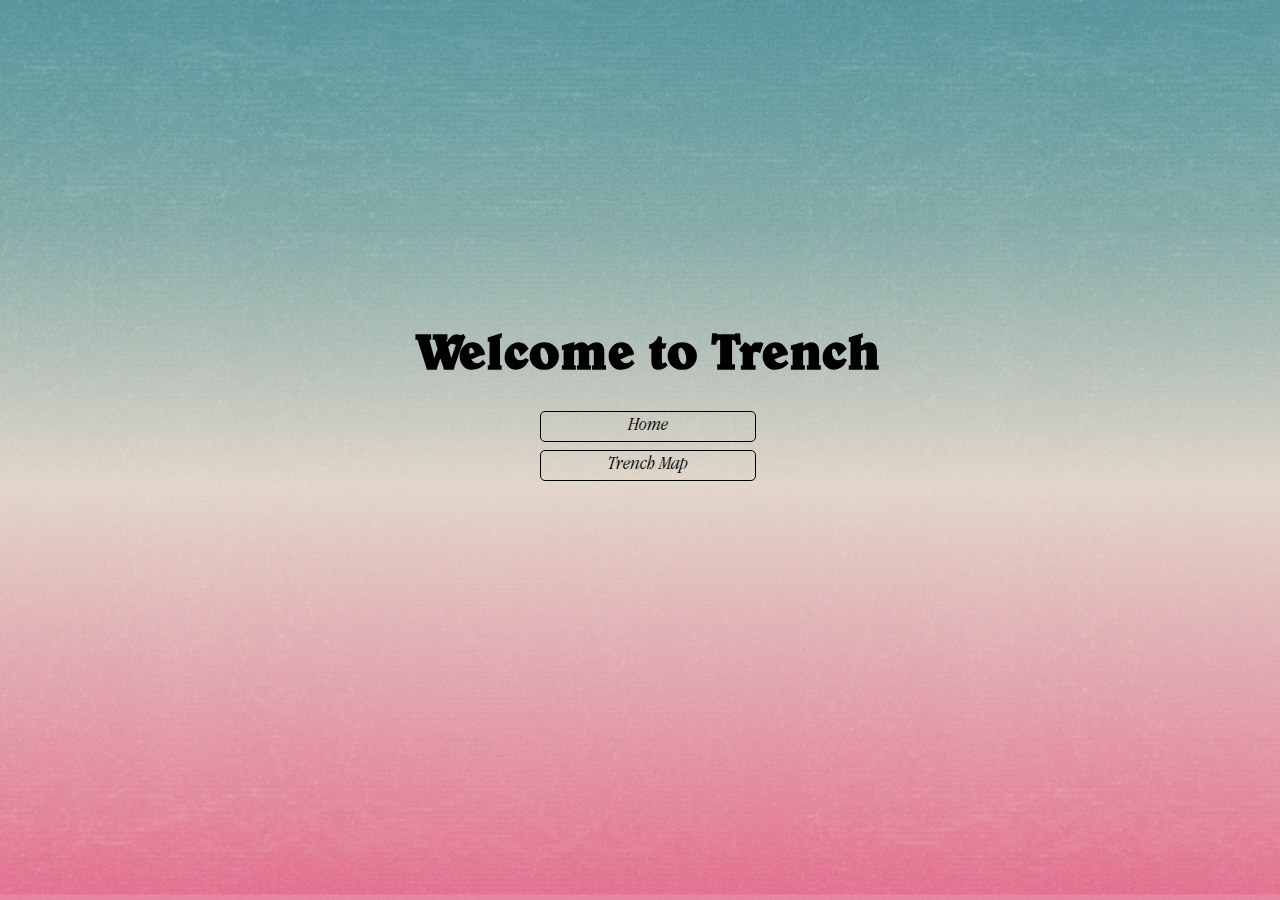
<file: index.html>
<!DOCTYPE html>
        <html lang="en">
            <head>
                <link rel="icon" href="favicon.jpg">
                <link href="https://cdn.jsdelivr.net/npm/bootstrap@5.1.0/dist/css/bootstrap.min.css" rel="stylesheet" integrity="sha384-KyZXEAg3QhqLMpG8r+8fhAXLRk2vvoC2f3B09zVXn8CA5QIVfZOJ3BCsw2P0p/We" crossorigin="anonymous">
                <link rel="stylesheet" type="text/css" media="screen" href="main.css"/>
                <meta charset="UTF-8">
                <meta name="viewport" content="width=device-width, initial-scale=1.0">
                <title>TRENCH</title>
            </head>
            <body>
                
                <div id="menu">
                   
                    <ul>
                       <h1>Welcome to Trench</h1>
                       <li class="home"><a href="https://trench.wiki">Home</a></li> 
                       <li class="map"><a href="https://trench.wiki/map">Trench Map</a></li>
                    </ul>
                </div>

                <script src="https://cdn.jsdelivr.net/npm/bootstrap@5.1.0/dist/js/bootstrap.bundle.min.js" integrity="sha384-U1DAWAznBHeqEIlVSCgzq+c9gqGAJn5c/t99JyeKa9xxaYpSvHU5awsuZVVFIhvj" crossorigin="anonymous"></script>

                <script type="text/javascript" src="index.js"></script>

            </body>
        </html>
</file>
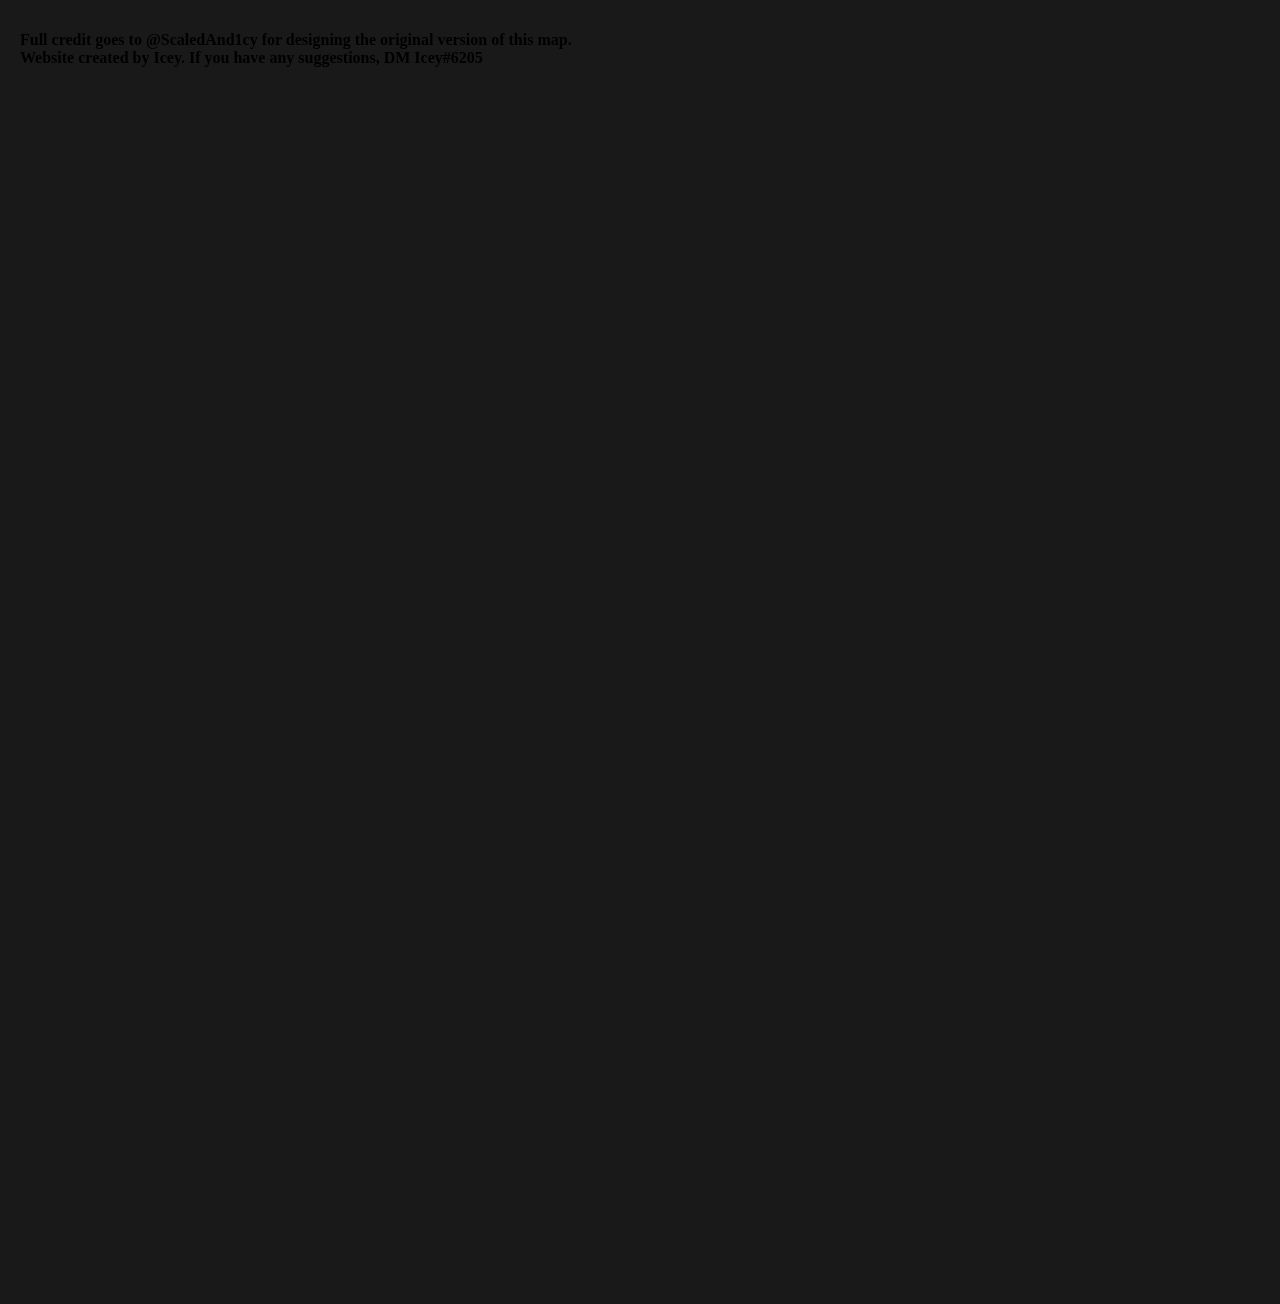
<file: map.html>
<!DOCTYPE html>
        <html lang="en">
            <head>
                <link rel="icon" href="favicon.jpg">
                <link href="https://cdn.jsdelivr.net/npm/bootstrap@5.1.0/dist/css/bootstrap.min.css" rel="stylesheet" integrity="sha384-KyZXEAg3QhqLMpG8r+8fhAXLRk2vvoC2f3B09zVXn8CA5QIVfZOJ3BCsw2P0p/We" crossorigin="anonymous">
                <meta charset="UTF-8">
                <meta name="viewport" content="width=device-width, initial-scale=1.0">
                <style>
                    body { width: 100%; height: 100%; margin: 0; position: fixed; background: rgba(25,25,25, 1) }
                    canvas { width: 100%; height: 100%; outline: none; }
                    #container { width: 150%; height: 150%; margin-left:-50px; margin-top:-50px; position:relative}
                    .icey { position: absolute; width: 15%; height: 15%; margin-left: 42.2%; margin-right: 42.2%; }
                    h1 {position:absolute; top: 70px; left: 70px; font-size:medium;} 
                    
                </style>
                <title>TRENCH / MAP</title>
            </head>
            <body>
                
                <div id='container'">
                    <iframe src="https://www.worldanvil.com/w/the-continent-of-trench-iceypoo/map/2d8f8eff-ee8a-4e76-88cc-1e8d95a7f9ea" width="100%" height="100%" frameborder="0"></iframe>
                    <h1 class="t1">Full credit goes to @ScaledAnd1cy for designing the original version of this map.<br>
                    Website created by Icey. If you have any suggestions, DM Icey#6205</h1>


                    <script src="https://cdn.jsdelivr.net/npm/bootstrap@5.1.0/dist/js/bootstrap.bundle.min.js" integrity="sha384-U1DAWAznBHeqEIlVSCgzq+c9gqGAJn5c/t99JyeKa9xxaYpSvHU5awsuZVVFIhvj" crossorigin="anonymous"></script>

                    <script type="text/javascript" src="map.js"></script>
                </div>
            </body>
        </html>
</file>
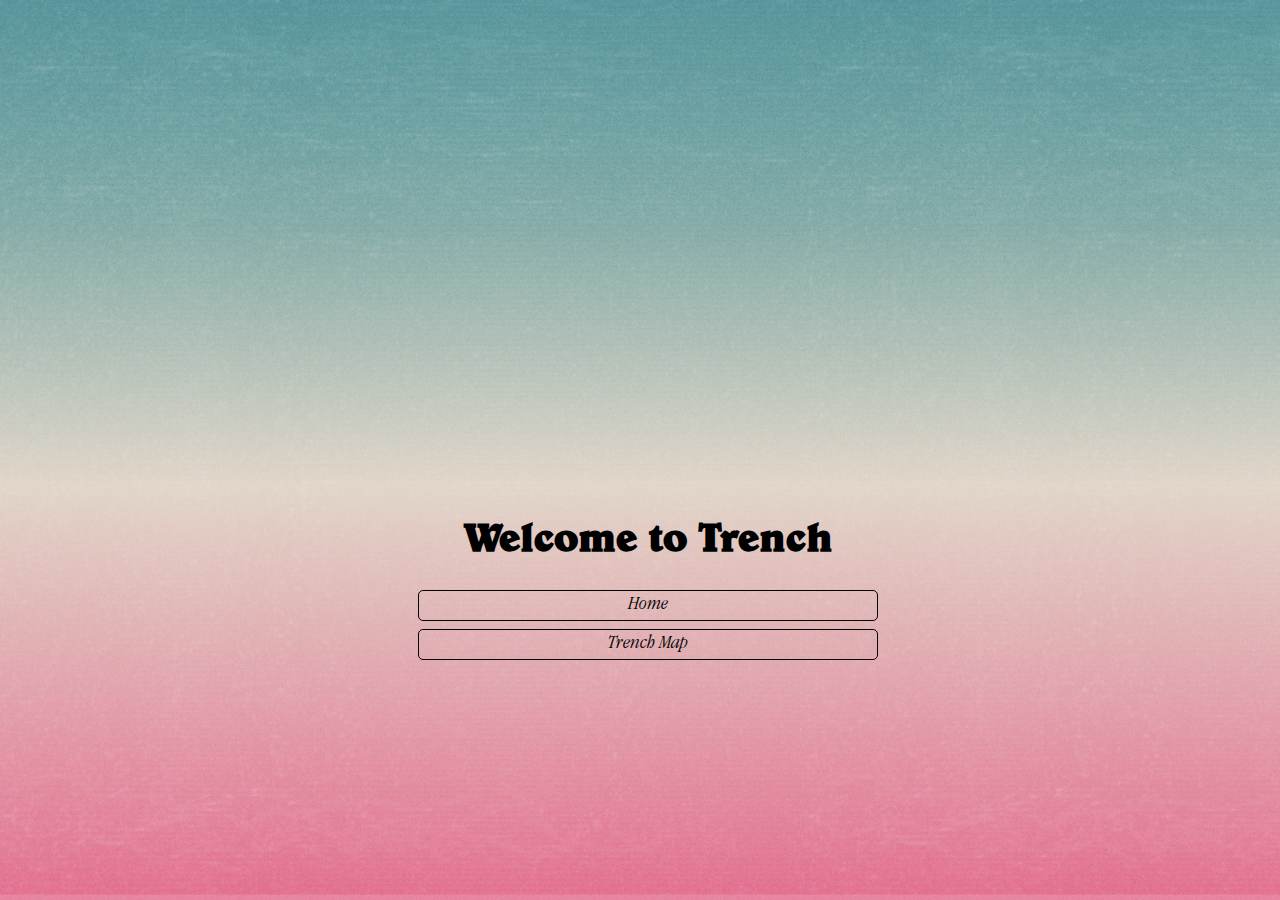
<file: mobile.html>
<!DOCTYPE html>
        <html lang="en">
            <head>
                <link rel="icon" href="favicon.jpg">
                <link href="https://cdn.jsdelivr.net/npm/bootstrap@5.1.0/dist/css/bootstrap.min.css" rel="stylesheet" integrity="sha384-KyZXEAg3QhqLMpG8r+8fhAXLRk2vvoC2f3B09zVXn8CA5QIVfZOJ3BCsw2P0p/We" crossorigin="anonymous">
                <link href="mobile.css" rel="stylesheet" type="text/css"/>
                <meta charset="UTF-8">
                <meta name="viewport" content="width=device-width, initial-scale=1.0">
                <title>TRENCH</title>
            </head>
            <body>
                
                <div id="menu">
                   
                    <ul>
                       <h1>Welcome to Trench</h1>
                       <li class="home"><a href="https://trench.wiki">Home</a></li> 
                       <li class="map"><a href="https://trench.wiki/mobilemap">Trench Map</a></li>
                    </ul>
                </div>

                <script src="https://cdn.jsdelivr.net/npm/bootstrap@5.1.0/dist/js/bootstrap.bundle.min.js" integrity="sha384-U1DAWAznBHeqEIlVSCgzq+c9gqGAJn5c/t99JyeKa9xxaYpSvHU5awsuZVVFIhvj" crossorigin="anonymous"></script>

            </body>
        </html>
</file>
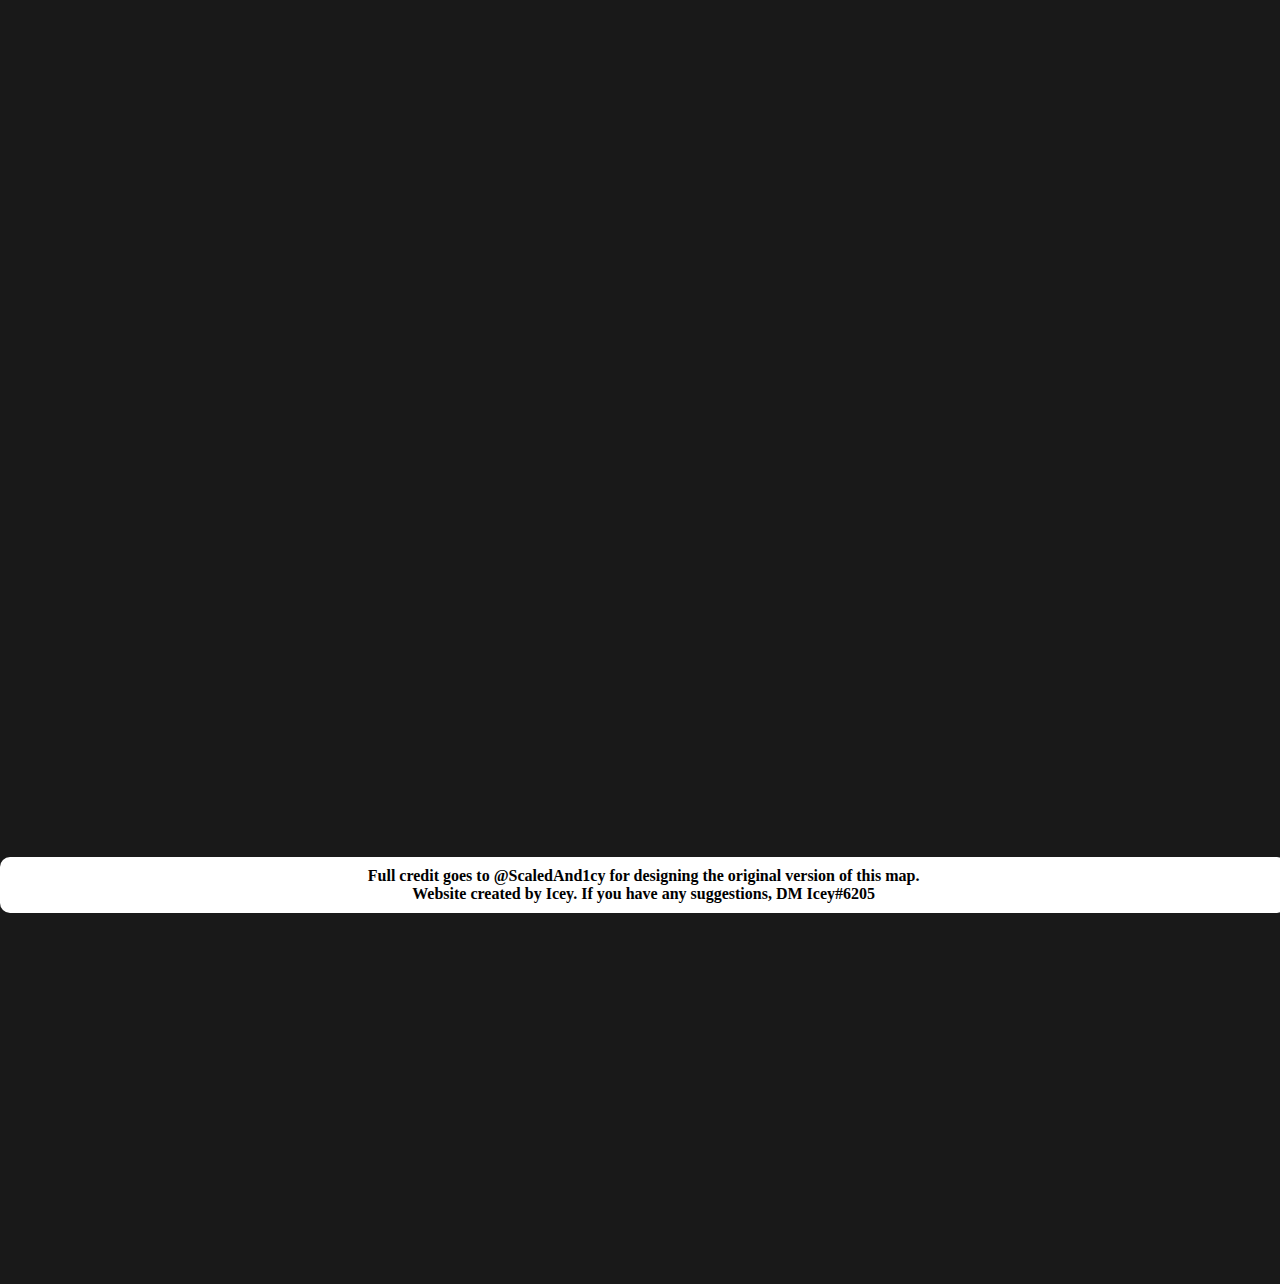
<file: mobilemap.html>
<!DOCTYPE html>
        <html lang="en">
            <head>
                <link rel="icon" href="favicon.jpg">
                <link href="https://cdn.jsdelivr.net/npm/bootstrap@5.1.0/dist/css/bootstrap.min.css" rel="stylesheet" integrity="sha384-KyZXEAg3QhqLMpG8r+8fhAXLRk2vvoC2f3B09zVXn8CA5QIVfZOJ3BCsw2P0p/We" crossorigin="anonymous">
                <meta charset="UTF-8">
                <meta name="viewport" content="width=device-width, initial-scale=1.0">
                <style>
                    body { width: 100%; height: 100%; margin: 0; position: fixed; background: rgba(25,25,25, 1) }
                    canvas { width: 100%; height: 100%; outline: none; }
                    #container { width: 150%; height: 150%; margin-left:-150px; margin-top:-70px; position:relative}
                    .icey { position: absolute; width: 15%; height: 15%; margin-left: 42.2%; margin-right: 42.2%; }
                    h1 {font-family: 'Times New Roman', Times, serif; font-weight:bolder; background-color:white; border-radius:10px; padding:10px; color:black; position:absolute; width:66%; bottom: 25%; margin-bottom:30px; left: 150px; font-size:medium; text-align:center;} 
                    .text {fill: blue;}
                    
                </style>
                <title>TRENCH</title>
            </head>
            <body>
                
                <div id="container">
                    <div class="text">
                        <h1 class="t1">Full credit goes to @ScaledAnd1cy for designing the original version of this map.<br>
                            Website created by Icey. If you have any suggestions, DM Icey#6205</h1>
                    </div>
                    <iframe src="https://www.worldanvil.com/w/the-continent-of-trench-iceypoo/map/2d8f8eff-ee8a-4e76-88cc-1e8d95a7f9ea" width="100%" height="100%" frameborder="0"></iframe>
                   


                    <script src="https://cdn.jsdelivr.net/npm/bootstrap@5.1.0/dist/js/bootstrap.bundle.min.js" integrity="sha384-U1DAWAznBHeqEIlVSCgzq+c9gqGAJn5c/t99JyeKa9xxaYpSvHU5awsuZVVFIhvj" crossorigin="anonymous"></script>

                </div>
            </body>
        </html>
</file>
<file: main.css>
@font-face {
    font-family: 'Belwe';
    src: url(/fonts/BelweBoldBT.ttf);
}

@font-face {
    font-family: 'Garamond';
    src: url(fonts/ITCGaramondStd-LtNarrowIta.ttf);
}

@font-face {
    font-family: 'Compact';
    src: url(fonts/EurostileExtendedBlack.ttf);
}

html {
    width: 100vw;
    height: 100vh;
    margin:auto;
}

body {
    background-image: url("background.png");
    background-size: cover;
    position: relative;
    width: 100%;
    top: 0;
    left: 0;
    z-index: 0;
    }

a {
    text-decoration: none;
    color:black;
  }

h1 {
    text-align: center;
    font-family: "Belwe";
    font-size:50px;
    margin-bottom:30px;
}

.menu {
    width:100%;
    text-align: center;
  }

ul {
    padding: 0;
    width: 40%;
    margin: auto;
    margin-top:25%;
    align-items: center;
  }

li {
    padding: 3px 5px;
    border: 1px solid black;
    border-radius: 5px;
    display:block;
    width:100%;
    text-align: center;
    margin:auto;
    margin-top:8px;
    font-size: larger;
    font-family: 'Garamond';
    width:40%;
  }
</file>
<file: mobile.css>
@font-face {
    font-family: 'Belwe';
    src: url(/fonts/BelweBoldBT.ttf);
}

@font-face {
    font-family: 'Garamond';
    src: url(fonts/ITCGaramondStd-LtNarrowIta.ttf);
}

@font-face {
    font-family: 'Compact';
    src: url(fonts/EurostileExtendedBlack.ttf);
}

html {
    width: 100vw;
    height: 100vh;
    margin:auto;
}

body {
    background-image: url("background.png");
    background-size: cover;
    position: relative;
    width: 100%;
    top: 0;
    left: 0;
    z-index: 0;
    }

a {
    text-decoration: none;
    color:black;
  }

h1 {
    text-align: center;
    font-family: "Belwe";
    font-size:40px;
    margin-bottom:30px;
}

.menu {
    width:100%;
    text-align: center;
  }

ul {
    padding: 0;
    width: 70%;
    margin: auto;
    margin-top:40%;
    align-items: center;
  }

li {
    padding: 3px 5px;
    border: 1px solid black;
    border-radius: 5px;
    display:block;
    text-align: center;
    margin:auto;
    margin-top:8px;
    font-size: larger;
    font-family: 'Garamond';
    width:50%;
  }
</file>
